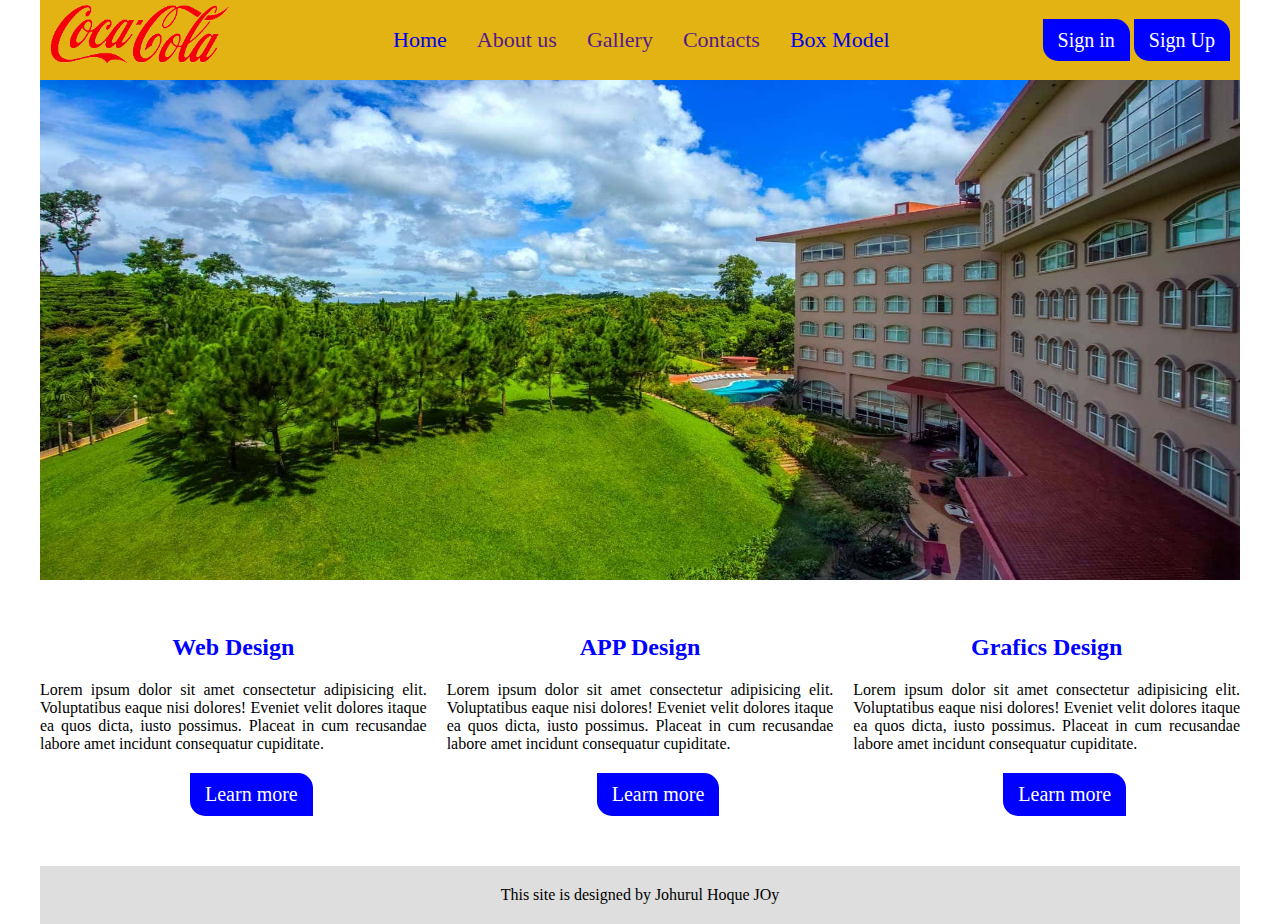
<file: index.html>
<!DOCTYPE html>
<html lang="en">
<head>
    <meta charset="UTF-8">
    <meta http-equiv="X-UA-Compatible" content="IE=edge">
    <meta name="viewport" content="width=device-width, initial-scale=1.0">
    <title>Header</title>
    <link rel="stylesheet" href="https://cdnjs.cloudflare.com/ajax/libs/font-awesome/6.1.1/css/all.min.css">
    <link rel="stylesheet" href="box.css">
    <link rel="stylesheet" href="style.css">

</head>
<body>
  <div id="main-container">   <!-- main container start -->
        <div class="header"> <!-- header div start-->
            <div class="logo">
                <a href="index.html"><img src="logo.png" alt="logo chilo"></a>
            </div>
            <div class="navbar">
                <ul>
                    <li><a href="index.html">Home</a></li>
                    <li><a href="">About us</a></li>
                    <li><a href="">Gallery</a></li>
                    <li><a href="">Contacts</a></li>
                    <li><a href="boxmodel.html">Box Model</a></li>
                </ul>
            </div>
            <div class="button">
                <a href="">Sign in</a>
                <a href="">Sign Up</a>
            </div>
        </div><!-- header div start-->
       <div class="banner">
        <img src="home-banner3.jpg" alt="">
       </div>   <!--banner end here -->
      
<section id="services">
    <div class="box1">
        <i></i>
        <h2>Web Design</h2>
        <p>Lorem ipsum dolor sit amet consectetur adipisicing elit. Voluptatibus eaque nisi dolores! Eveniet velit dolores itaque ea quos dicta, iusto possimus. Placeat in cum recusandae labore amet incidunt consequatur cupiditate.</p>
        <a href="">Learn more</a>
    </div>
    <div class="box2">
        <i></i>
        <h2>APP Design</h2>
        <p>Lorem ipsum dolor sit amet consectetur adipisicing elit. Voluptatibus eaque nisi dolores! Eveniet velit dolores itaque ea quos dicta, iusto possimus. Placeat in cum recusandae labore amet incidunt consequatur cupiditate.</p>
        <a href="">Learn more</a>

    </div>
    <div class="box3">
        <i></i>
        <h2>Grafics Design</h2>
        <p>Lorem ipsum dolor sit amet consectetur adipisicing elit. Voluptatibus eaque nisi dolores! Eveniet velit dolores itaque ea quos dicta, iusto possimus. Placeat in cum recusandae labore amet incidunt consequatur cupiditate.</p>
        <a href="">Learn more</a>
        
    </div>
     




</section>




<footer>
    <p>This site is designed by <span href="https://fb.com/johurulhoquejoy">Johurul Hoque JOy</span></p>
</footer>



    </div>  <!-- main container start -->
</body>
</html>
</file>
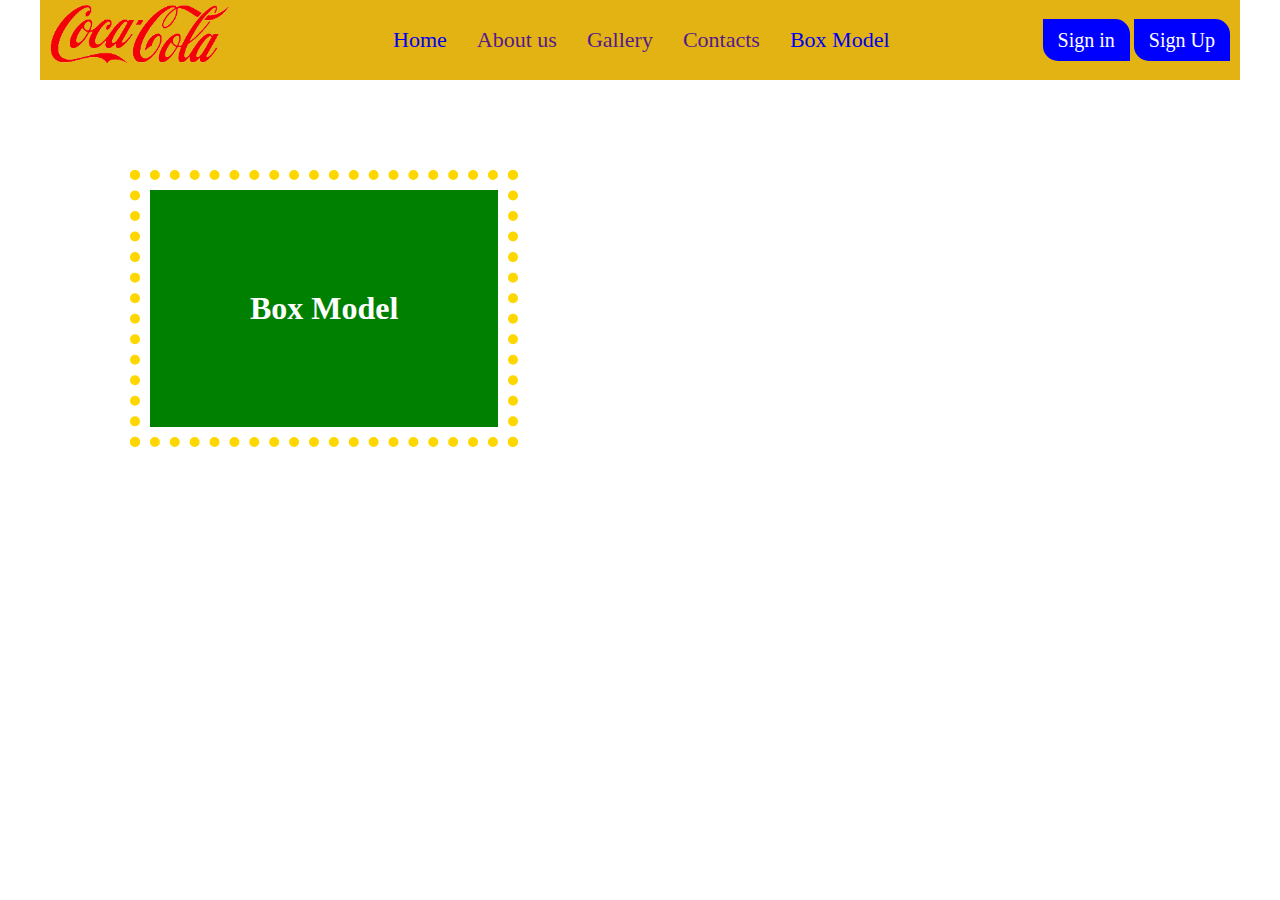
<file: boxmodel.html>
<!DOCTYPE html>
<html lang="en">
<head>
    <meta charset="UTF-8">
    <meta http-equiv="X-UA-Compatible" content="IE=edge">
    <meta name="viewport" content="width=device-width, initial-scale=1.0">
    <title>Header</title>
    <link rel="stylesheet" href="box.css">
    <link rel="stylesheet" href="style.css">

</head>
<body>
  <div id="main-container">   <!-- main container start -->
        <div class="header"> <!-- header div start-->
            <div class="logo">
                <a href="index.html"><img src="logo.png" alt="logo chilo"></a>
            </div>
            <div class="navbar">
                <ul>
                    <li><a href="index.html">Home</a></li>
                    <li><a href="">About us</a></li>
                    <li><a href="">Gallery</a></li>
                    <li><a href="">Contacts</a></li>
                    <li><a href="boxmodel.html">Box Model</a></li>
                </ul>
            </div>
            <div class="button">
                <a href="">Sign in</a>
                <a href="">Sign Up</a>
            </div>
        </div><!-- header div end-->

        
       <!-- <div class="banner">
        <img src="home-banner3.jpg" alt="">
       </div> -->
       
       
       <!-- box model start  -->
      <div class="box">
          <h1>Box Model</h1>
      </div>
       <!-- box model end -->


    </div>  <!-- main container start -->
</body>
</html>
</file>
<file: box.css>
* {
     margin: 0;
     padding: 0;
     box-sizing: border-box;
 }



.box h1 {
    color: white;
    background-color: green;
    text-align: center;
    display: inline-block;
    padding: 100px;
    margin: 100px;
    border: 10px solid white;
    outline: 10px dotted gold;
}
</file>
<file: style.css>
* {
    margin: 0;
    padding: 0;
}


#main-container {
   
    width: 1200px;
    height: 600px;
    margin: 0 auto;
}
.header {
    background-color: rgb(227, 179, 19);
    width: 100%;
    height: 80px;
    display: flex;
    justify-content: space-between;
    align-items: center;
}

.logo img {
    width: 200px;
    
}


.navbar ul {
    display: flex;
}

.navbar ul li {
padding: 0px 15px;
list-style: none;
}

.navbar ul li a {
    text-decoration:none;
    font-size: 22px;
}

.navbar ul li:hover {
    background-color: white;
    border-radius: 20px;
    
}

/* button css start here  */

.button a {
    text-decoration: none;
    font-size: 20px;
    color: white;
    background-color: blue;
    padding: 10px 15px;
    border-radius: 0px 15px 0px 15px;
}

.button a:hover {
    color: gold;
    background-color: black;
}

.button {
    margin-right: 10px;
}

.banner img {
    width: 100%;
    height: 500px;
}
/* button css end here  */


/* section css writting start here  */
#services {
   padding: 50px 0px;
    width: 100%;
  
    display: flex;
    
}
#services h2 {
    font-size: 24px;
    padding-bottom: 20px;
    color: blue;
    text-align: center;
}
#services p {
    text-align: justify;
}

.box1 {
    margin-right: 20px;
}
.box2 {
    margin-right: 20px;
}
.box3 {
    margin-left: 0px;
}

#services a {
    text-align: center;
    display: inline-block;
    margin-left: 150px;
    margin-top: 20px;
    text-decoration: none;
    font-size: 20px;
    color: white;
    background-color: blue;
    padding: 10px 15px;
    border-radius: 0px 15px 0px 15px;
}


#services a:hover {
    color: gold;
    background-color: black;
}


footer {
    background-color: #dedede;
    padding: 20px 0;
    text-align: center;
}
/* section css writting end here  */
</file>
